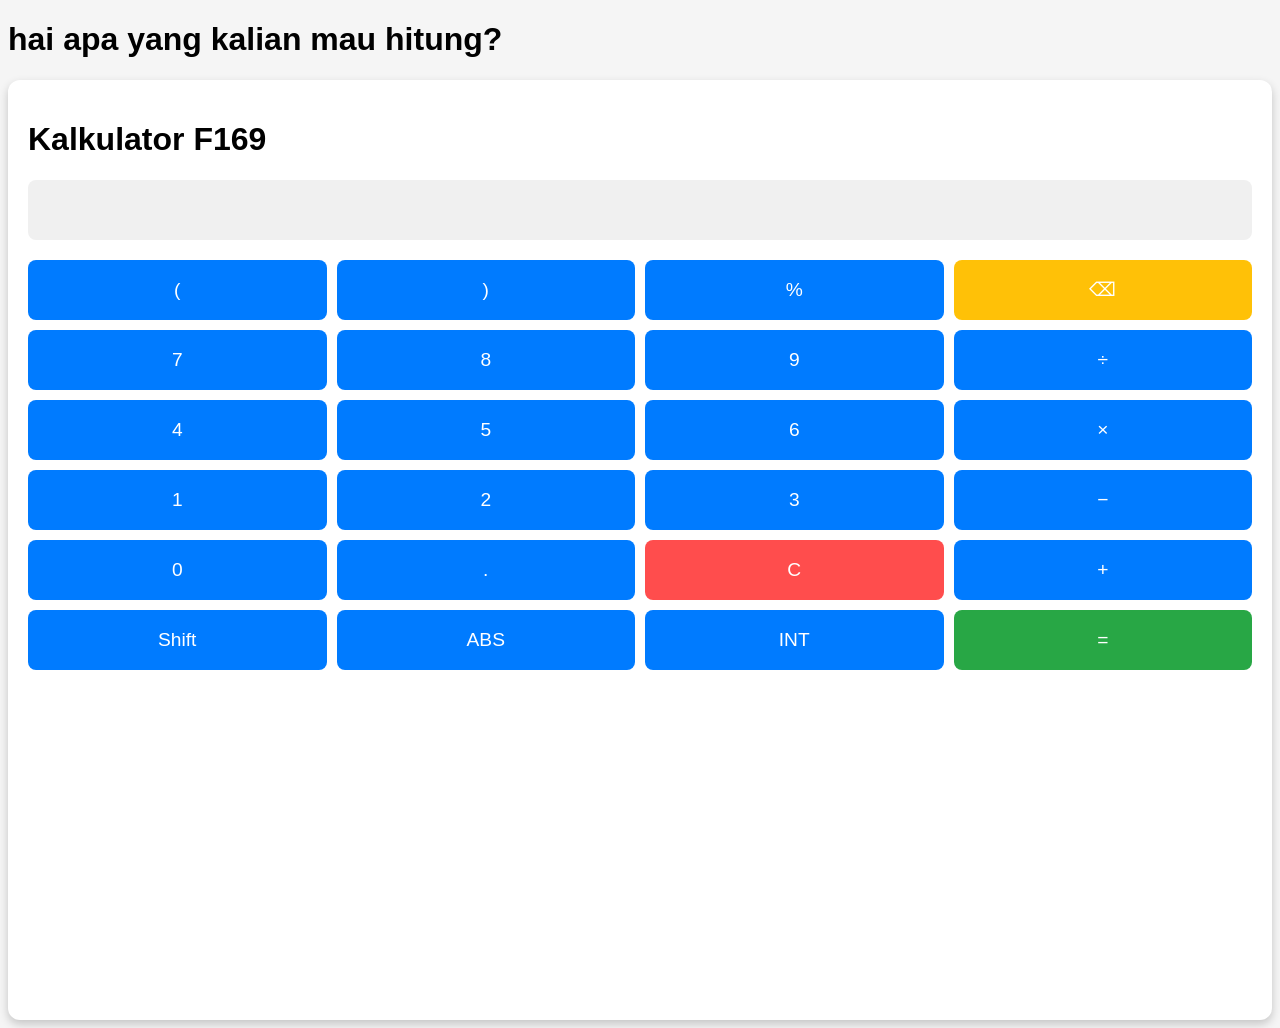
<file: f169/kalkulatorF.html>
<!DOCTYPE html>
<html lang="en">
<head>
  <meta charset="UTF-8">
  <meta name="viewport" content="width=device-width, initial-scale=1.0">
  <title>Kalkulator Sederhana</title>
 
      <style>
    body {
      font-family: Arial, sans-serif;
     
      background-color: #f5f5f5;
    }
    .calculator {
      background: #fff;
      padding: 20px;
      border-radius: 12px;
      box-shadow: 0 4px 10px rgba(0, 0, 0, 0.2);
      justify-content: center;
      align-items: center;
      height: 100vh;
      margin: 0;
    }
    .display {
      width: 100%;
      height: 60px;
      background: #f0f0f0;
      border: none;
      border-radius: 8px;
      margin-bottom: 20px;
      padding: 10px;
      font-size: 1.5rem;
      text-align: right;
      box-sizing: border-box;
    }
    .buttons {
      display: grid;
      grid-template-columns: repeat(4, 1fr);
      gap: 10px;
    }
    button {
      height: 60px;
      background: #007BFF;
      color: #fff;
      border: none;
      border-radius: 8px;
      font-size: 1.2rem;
      cursor: pointer;
      transition: background 0.3s;
    }
    button:hover {
      background: #0056b3;
    }
    button.clear {
      background: #FF4D4D;
    }
    button.clear:hover {
      background: #cc0000;
    }
    button.equal {
      background: #28A745;
    }
    button.equal:hover {
      background: #1e7e34;
    }
    button.delete {
      background: #FFC107;
    }
    button.delete:hover {
      background: #d39e00;
    }
    .hidden {
      display: none;
    }
    .samaDengan {
        background-color: #28A745;
    }
    .samaDengan:hover {
        background-color: #1e7e34;
    }
  </style>
</head>
<body>
  <h1>hai apa yang kalian mau hitung?</h1>
  <div class="calculator">
    <h1>Kalkulator F169</h1>
    <input type="text" class="display" id="display" disabled />
    <div class="buttons" id="primary-buttons">
      <button onclick="pressKey('(')">(</button>
      <button onclick="pressKey(')')">)</button>
      <button onclick="pressKey('%')">%</button>
      <button class="delete" onclick="deleteLast()">⌫</button>
      <button onclick="pressKey('7')">7</button>
      <button onclick="pressKey('8')">8</button>
      <button onclick="pressKey('9')">9</button>
      <button onclick="pressKey('/')">÷</button>
      <button onclick="pressKey('4')">4</button>
      <button onclick="pressKey('5')">5</button>
      <button onclick="pressKey('6')">6</button>
      <button onclick="pressKey('*')">×</button>
      <button onclick="pressKey('1')">1</button>
      <button onclick="pressKey('2')">2</button>
      <button onclick="pressKey('3')">3</button>
      <button onclick="pressKey('-')">−</button>
      <button onclick="pressKey('0')">0</button>
      <button onclick="pressKey('.')">.</button>
      <button class="clear" onclick="clearDisplay()">C</button>
      <button onclick="pressKey('+')">+</button>
      <button onclick="toggleShift()">Shift</button>
      <button onclick="abs()">ABS</button>
      <button onclick="int()">INT</button>
      <button class="samaDengan" onclick="calculate()">=</button>
    </div>
    <div class="buttons hidden" id="shift-buttons">
      <button onclick="sin()">SIN</button>
      <button onclick="cos()">COS</button>
      <button onclick="tan()">TAN</button>
      <button onclick="asin()">SIN⁻¹</button>
      <button onclick="acos()">COS⁻¹</button>
      <button onclick="atan()">TAN⁻¹</button>
      <button onclick="inverse()">1/X</button>
      <button onclick="toggleShift()">Back</button>
    </div>
  </div>

  <script>
    let input = "";

    // Fungsi umum
    function pressKey(key) {
      input += key;
      document.getElementById("display").value = input;
    }

    function clearDisplay() {
      input = "";
      document.getElementById("display").value = "";
    }

    function deleteLast() {
      input = input.slice(0, -1);
      document.getElementById("display").value = input || "0";
    }

    function calculate() {
      try {
        input = eval(input).toString();
        document.getElementById("display").value = input;
      } catch {
        document.getElementById("display").value = "Error";
        input = "";
      }
    }

    // Fungsi tambahan
    function abs() {
      input = Math.abs(eval(input)).toString();
      document.getElementById("display").value = input;
    }

    function int() {
      input = Math.floor(eval(input)).toString();
      document.getElementById("display").value = input;
    }

    function sin() {
      input = Math.sin(eval(input) * Math.PI / 180).toString();
      document.getElementById("display").value = input;
    }

    function cos() {
      input = Math.cos(eval(input) * Math.PI / 180).toString();
      document.getElementById("display").value = input;
    }

    function tan() {
      input = Math.tan(eval(input) * Math.PI / 180).toString();
      document.getElementById("display").value = input;
    }

    function asin() {
      input = (Math.asin(eval(input)) * 180 / Math.PI).toString();
      document.getElementById("display").value = input;
    }

    function acos() {
      input = (Math.acos(eval(input)) * 180 / Math.PI).toString();
      document.getElementById("display").value = input;
    }

    function atan() {
      input = (Math.atan(eval(input)) * 180 / Math.PI).toString();
      document.getElementById("display").value = input;
    }

    function inverse() {
      input = (1 / eval(input)).toString();
      document.getElementById("display").value = input;
    }

    // Fungsi Shift
    function toggleShift() {
      const primary = document.getElementById("primary-buttons");
      const shift = document.getElementById("shift-buttons");
      primary.classList.toggle("hidden");
      shift.classList.toggle("hidden");
    }
  </script>
</body>
</html>
</file>
